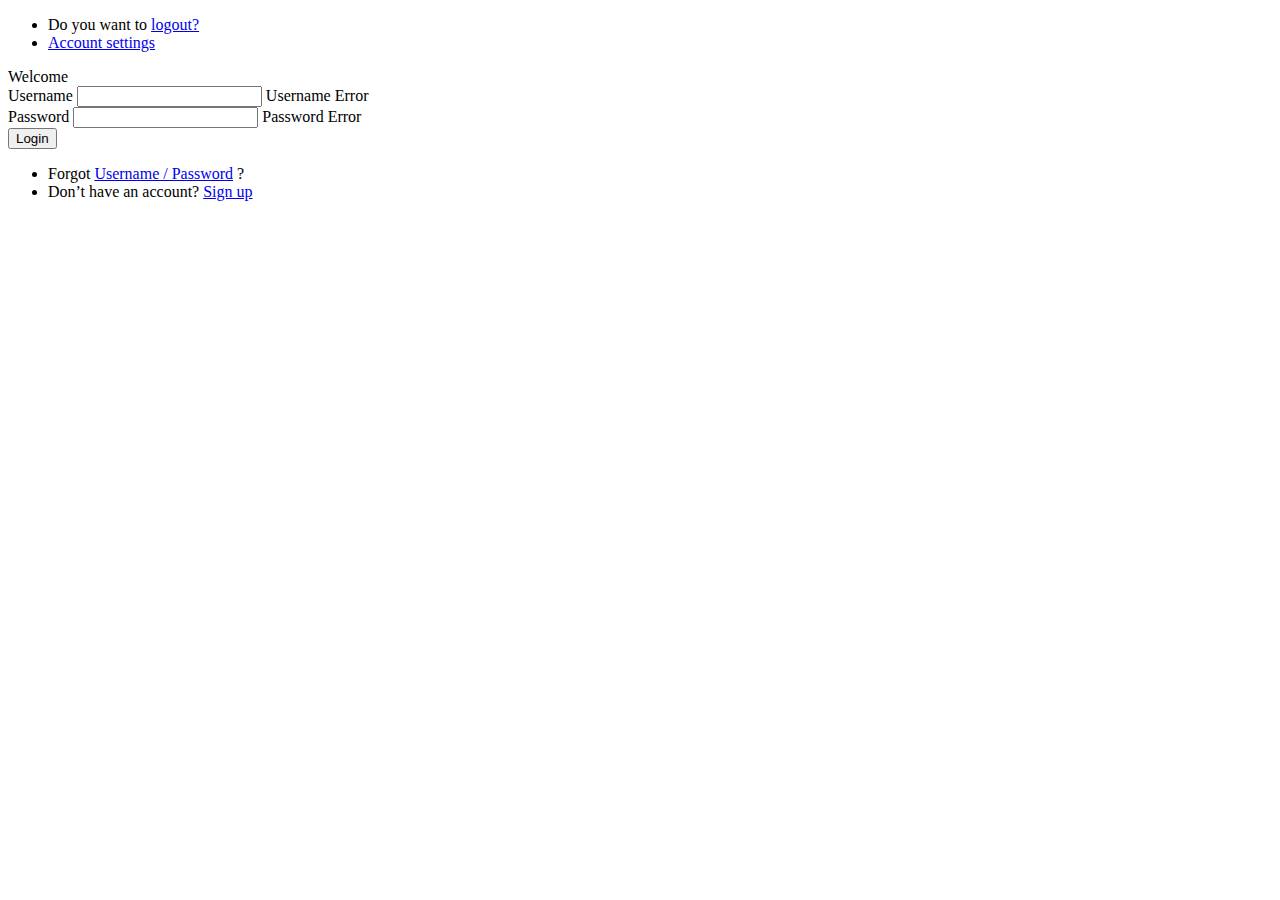
<file: src/main/resources/templates/index.html>
<!DOCTYPE html>
<html lang="en" xmlns:th="http://www.thymeleaf.org">
<head>
  <title>Welcome</title>
  <link th:href="@{/css/main.css}" rel="stylesheet"/>
</head>

<body>
<div th:if="${userLogged}">
  <span th:text="${userLogged}"></span>
  <ul class="login-more m-t-20">
    <li>
      <span class="txt1">Do you want to </span>
      <a href="/logout" class="txt2">logout?</a>
    </li>
    <li>
      <a href="/account" class="txt2">Account settings</a>
    </li>
  </ul>
</div>
<div th:unless="${userLogged}" class="login-container">
  <div class="wrap-login100 p-t-85 p-b-20">
    <form class="login100-form validate-form" action="#" th:action="@{/}" th:object="${user}" method="post"
          autocomplete="off">
      <span class="login100-form-title cabin-sketch-font">Welcome</span>
      <span class="login100-form-avatar">
         <img th:src="@{/images/memo.png}"/>
      </span>

      <div class="wrap-input100 m-t-75 m-b-35">
        <span class="label-input100">Username</span>
        <input class="input100" type="text" th:field="*{username}" autocomplete="new-password" required/>
        <span class="validate-input" th:if="${#fields.hasErrors('username')}"
              th:errors="*{username}">Username Error</span>
      </div>

      <div class="wrap-input100 m-b-50">
        <span class="label-input100">Password</span>
        <input class="input100" type="password" th:field="*{password}" autocomplete="new-password" required/>
        <span class="validate-input" th:if="${#fields.hasErrors('password')}"
              th:errors="*{password}">Password Error</span>
      </div>

      <div class="container-login100-form-btn">
        <button class="login100-form-btn">Login</button>
      </div>

      <ul class="login-more m-t-20">
        <li class="m-b-8">
						<span class="txt1">Forgot
                        <a href="/restore" class="txt2"> Username / Password</a>
                        ?</span>
        </li>
        <li>
          <span class="txt1">Don’t have an account?</span>
          <a href="/signup" class="txt2">Sign up</a>
        </li>
      </ul>
    </form>
  </div>
</div>
</body>

</html>
</file>
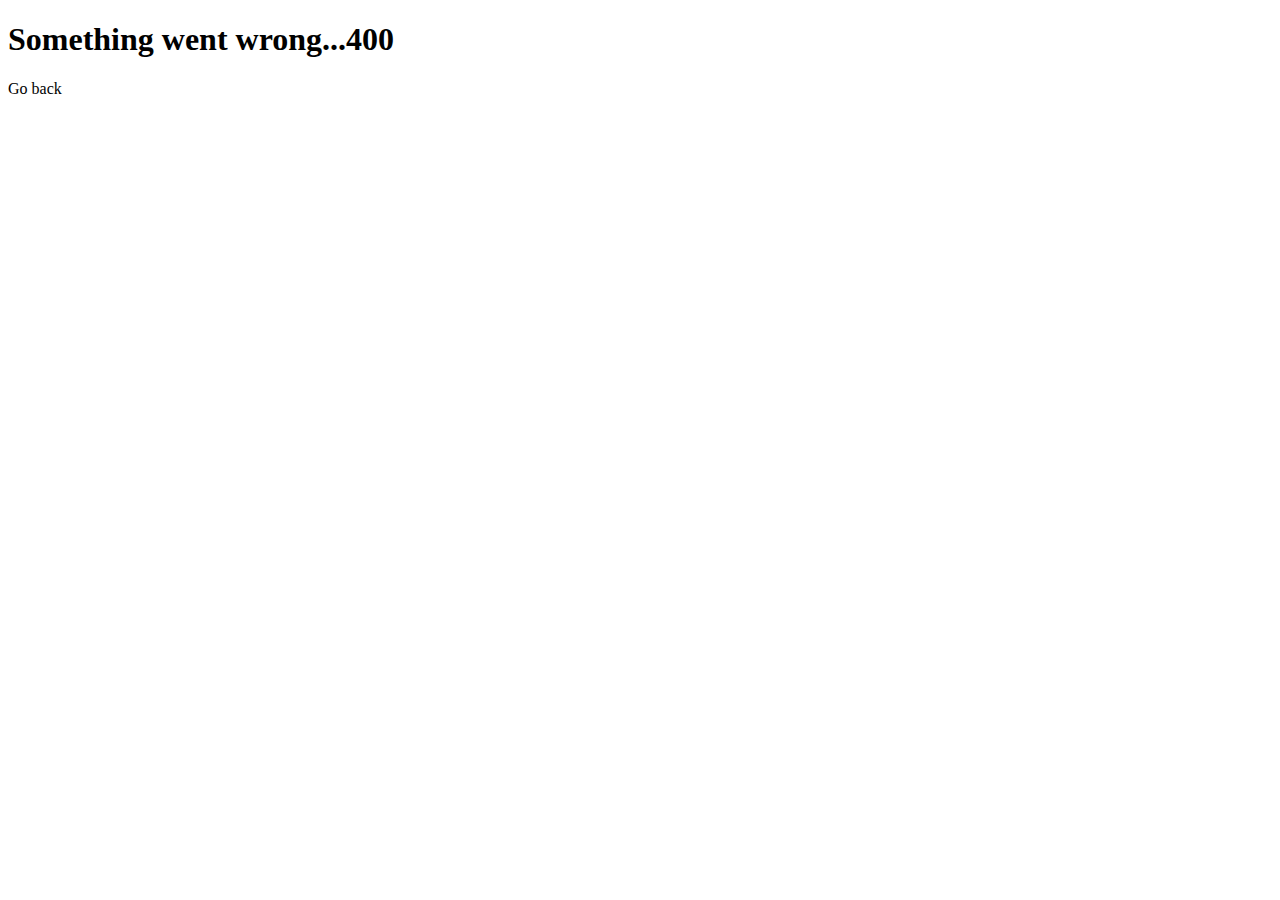
<file: src/main/resources/templates/400error.html>
<!DOCTYPE html>
<html lang="en" xmlns:th="http://www.thymeleaf.org">
<head>
  <title>400 Bad Request Error</title>
  <link th:href="@{/css/main.css}" rel="stylesheet"/>
</head>
<body>
<div class="login-container">
  <div class="error-status">
    <h1 class="cabin-sketch-font">Something went wrong...400</h1>
    <div th:text="${exception.getMessage()}"></div>
    <span class="txt1">Go <a class="txt2" th:href="@{${originURL}}">back</a></span>
  </div>
</div>
</body>
</html>
</file>
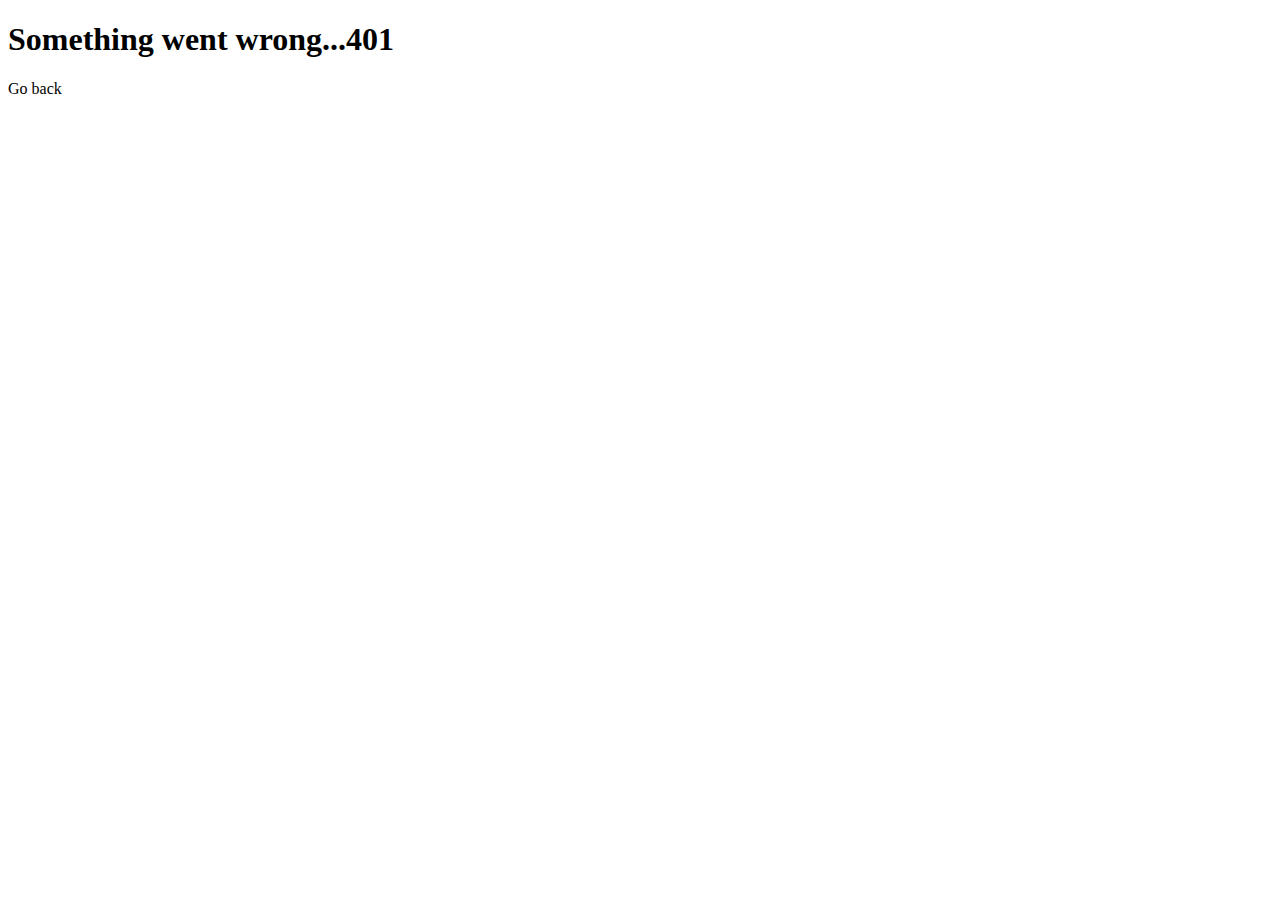
<file: src/main/resources/templates/401error.html>
<!DOCTYPE html>
<html lang="en" xmlns:th="http://www.thymeleaf.org">
<head>
  <title>401 Unauthorized Request Error</title>
  <link th:href="@{/css/main.css}" rel="stylesheet"/>
</head>
<body>
<div class="login-container">
  <div class="error-status">
    <h1 class="cabin-sketch-font">Something went wrong...401</h1>
    <div th:text="${exception.getMessage()}"></div>
    <span class="txt1">Go <a class="txt2" th:href="@{${originURL}}">back</a></span>
  </div>
</div>
</body>
</html>
</file>
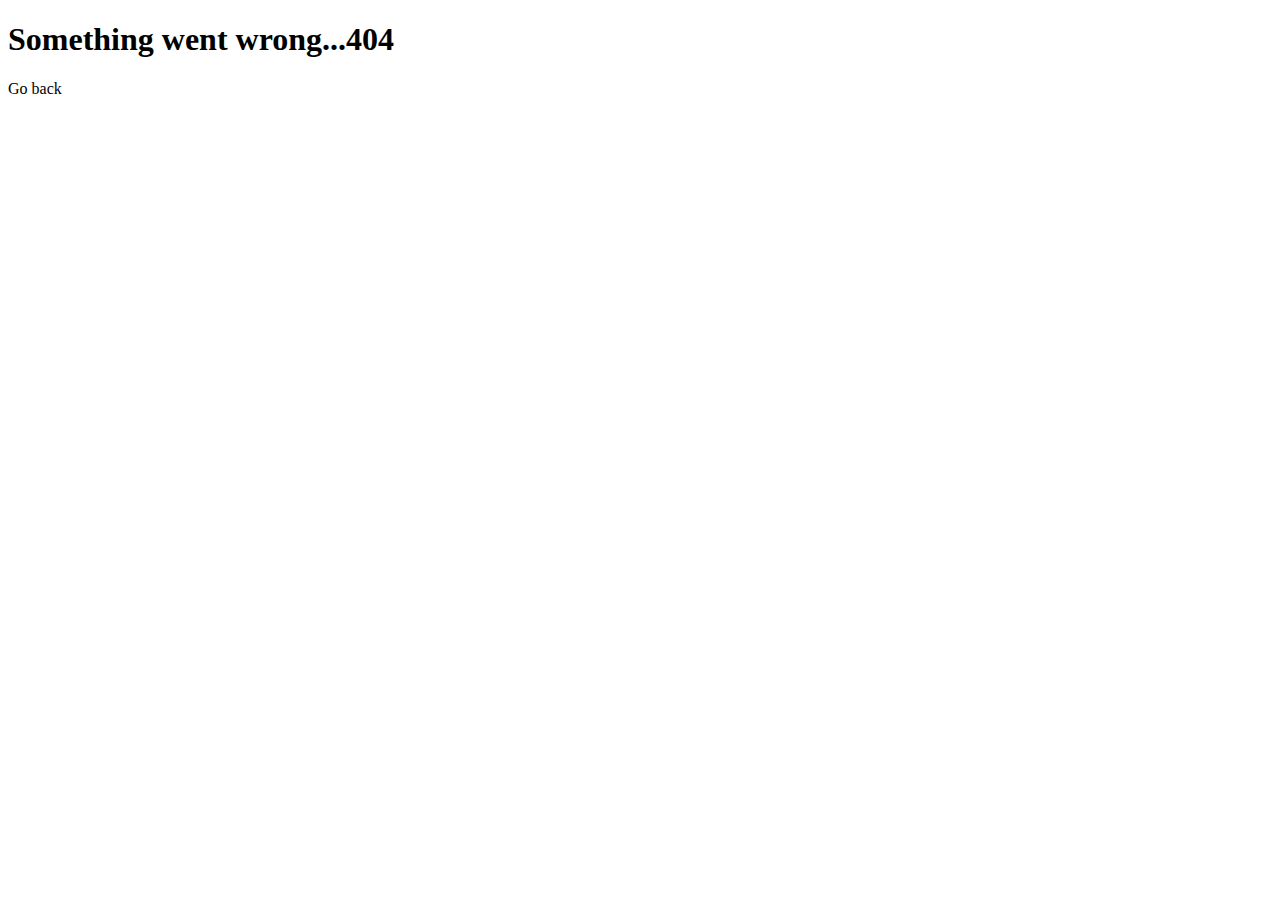
<file: src/main/resources/templates/404error.html>
<!DOCTYPE html>
<html lang="en" xmlns:th="http://www.thymeleaf.org">
<head>
  <title>404 Not Found Error</title>
  <link th:href="@{/css/main.css}" rel="stylesheet"/>
</head>
<body>
<div class="login-container">
  <div class="error-status">
    <h1 class="cabin-sketch-font">Something went wrong...404</h1>
    <div th:text="${exception.getMessage()}"></div>
    <span class="txt1">Go <a class="txt2" th:href="@{${originURL}}">back</a></span>
  </div>
</div>
</body>
</html>
</file>
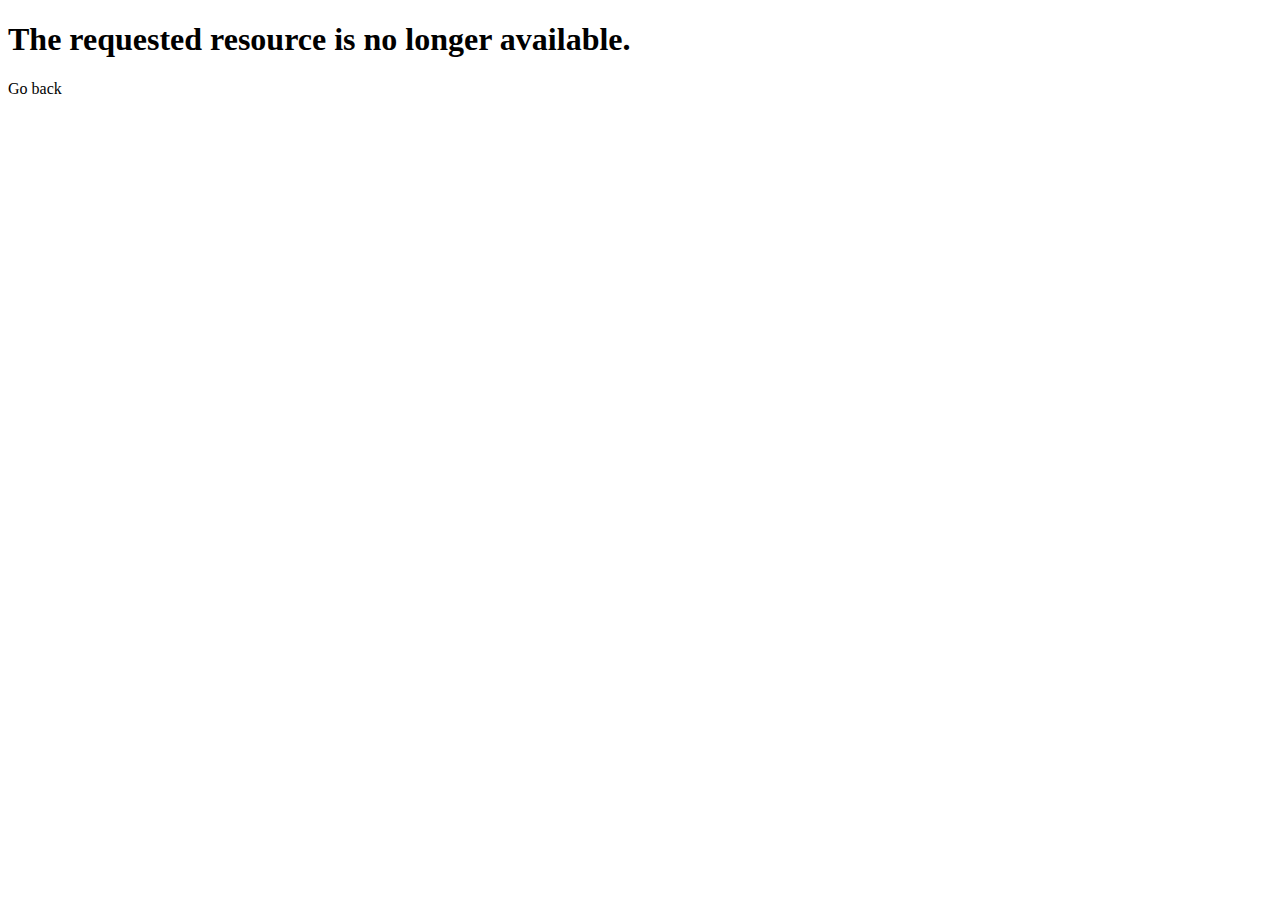
<file: src/main/resources/templates/410error.html>
<!DOCTYPE html>
<html lang="en" xmlns:th="http://www.thymeleaf.org">
<head>
  <title>410 Gone Error</title>
  <link th:href="@{/css/main.css}" rel="stylesheet"/>
</head>
<body>
  <div class="login-container">
    <div class="error-status">
      <h1 class="cabin-sketch-font">The requested resource is no longer available.</h1>
      <div th:text="${exception.getMessage()}"></div>
      <span class="txt1">Go <a class="txt2" th:href="@{${originURL}}">back</a></span>
    </div>
  </div>
</body>
</html>
</file>
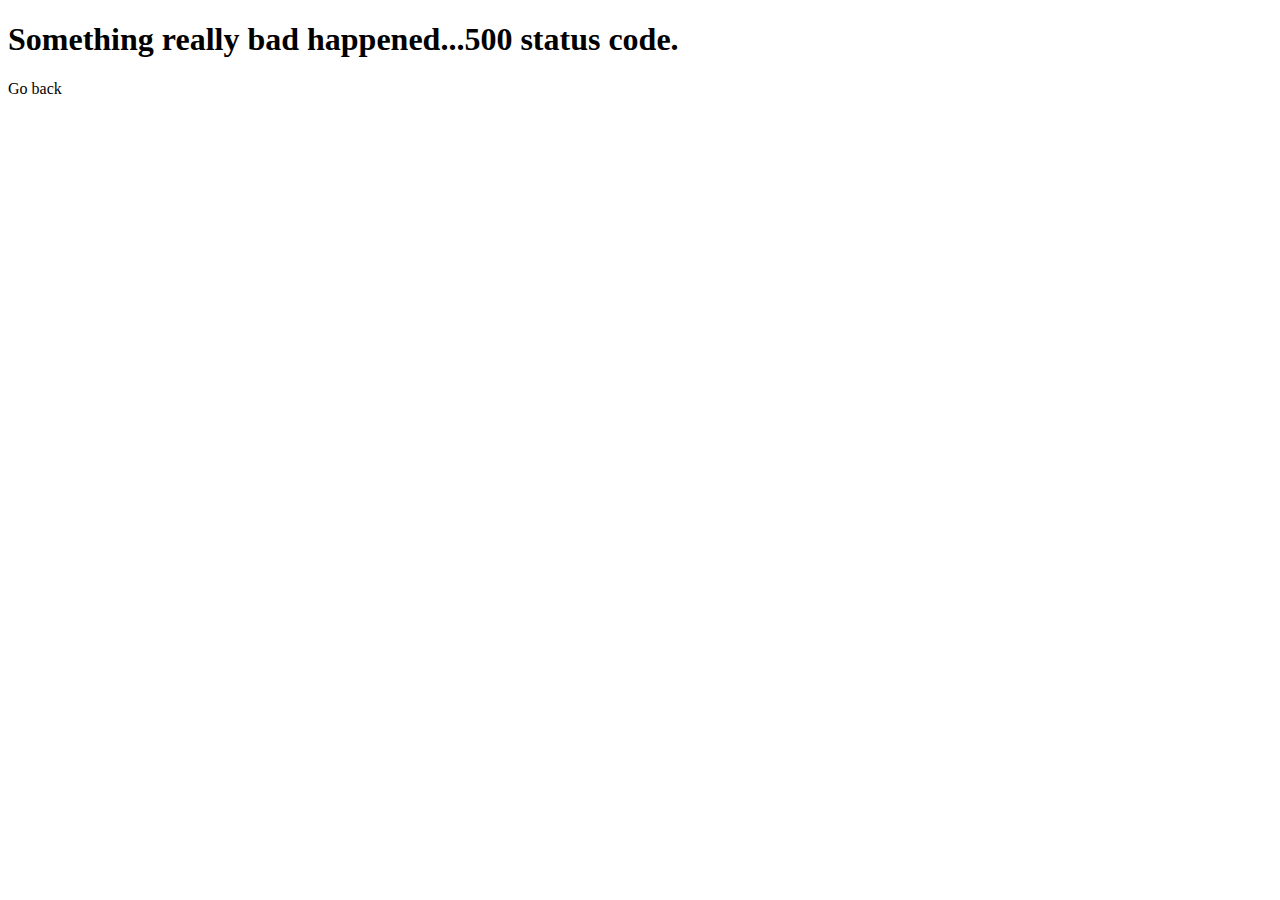
<file: src/main/resources/templates/500error.html>
<!DOCTYPE html>
<html lang="en" xmlns:th="http://www.thymeleaf.org">
<head>
  <title>500 Internal Server Error</title>
  <link th:href="@{/css/main.css}" rel="stylesheet"/>
</head>
<body>
<div class="login-container">
  <div class="error-status">
    <h1 class="cabin-sketch-font">Something really bad happened...500 status code.</h1>
    <div th:text="${exception.getMessage()}"></div>
    <span class="txt1">Go <a class="txt2" th:href="@{${originURL}}">back</a></span>
  </div>
</div>
</body>
</html>
</file>
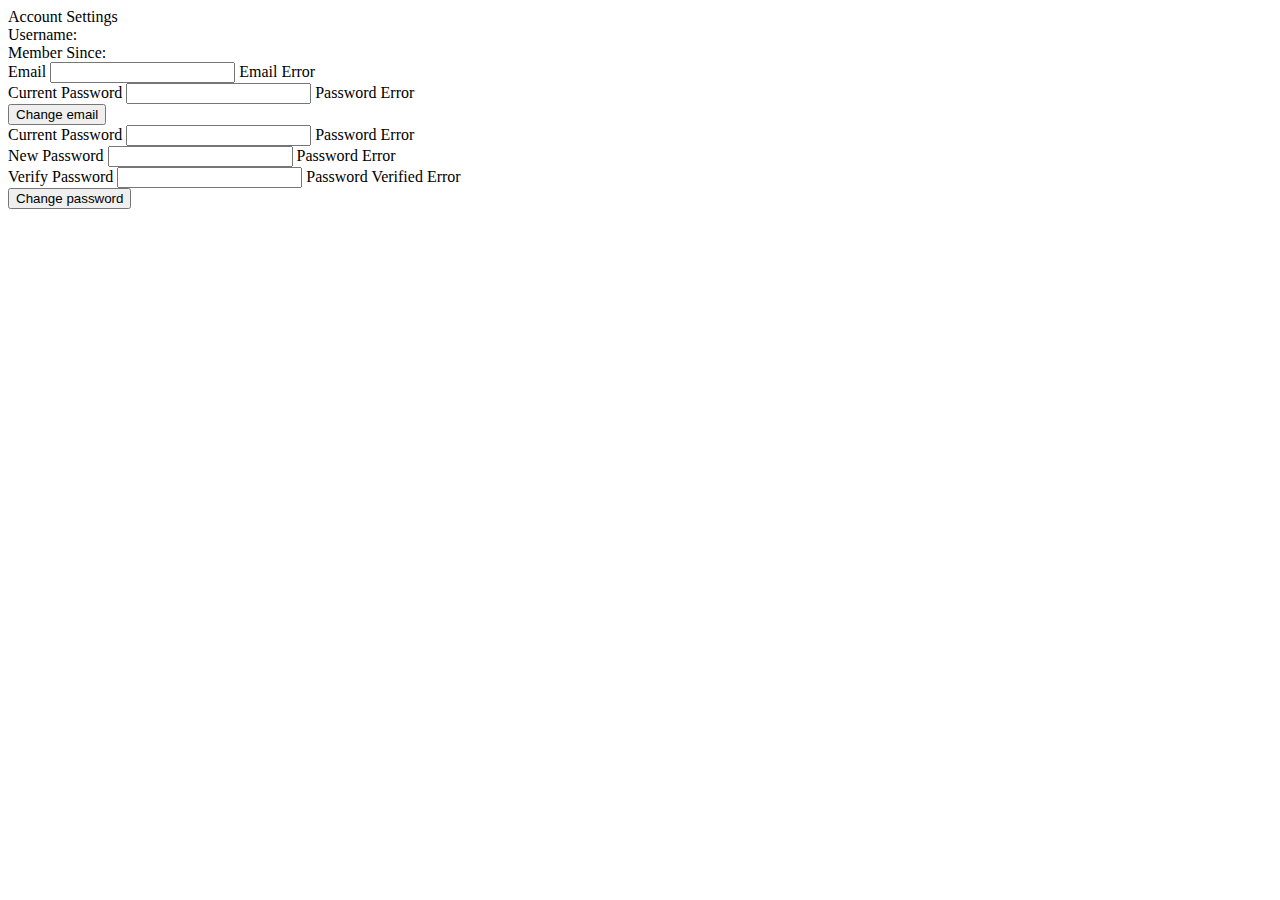
<file: src/main/resources/templates/account.html>
<!DOCTYPE html>

<html lang="en" xmlns:th="http://www.thymeleaf.org">
<head>
  <title>Account Settings</title>
  <link th:href="@{/css/main.css}" rel="stylesheet"/>
</head>

<body>
<div class="login-container">
  <div class="wrap-login100 p-t-85 p-b-20">
    <span class="login100-form-title cabin-sketch-font">Account Settings</span>
    <span class="login100-form-avatar">
      <img th:src="@{/images/memo.png}"/>
    </span>

    <div class="wrap-input100 m-b-15">
      <span>Username: <span class="value-text" th:text="${user.username}"></span></span><br/>
      <span>Member Since: <span class="value-text" th:text="${user.memberSince}"></span></span>
    </div>

    <form class="login100-form validate-form" action="#" th:action="@{/account}" th:object="${user}" method="post"
          autocomplete="on">
      <span class="status" th:if="${action eq 'updateEmail'}" th:text="${status}"></span>
      <input type="hidden" th:value="*{username}" name="username" />
      <div class="section">
        <div class="wrap-input100 m-b-15">
          <span class="label-input100">Email</span>
          <input class="input100" type="email" th:field="*{email}" required/>
          <span class="validate-input" th:if="${#fields.hasErrors('email')}" th:errors="*{email}">Email Error</span>
        </div>
        <div class="wrap-input100 m-b-25">
          <span class="label-input100">Current Password</span>
          <input class="input100" type="password" th:field="*{curPassword}" autocomplete="new-password" required/>
          <span class="validate-input" th:if="${#fields.hasErrors('curPassword') and action eq 'updateEmail'}"
                th:errors="*{curPassword}">Password Error</span>
        </div>
        <div class="container-login100-form-btn">
          <button class="login100-form-btn" type="submit" name="action" value="updateEmail">Change email</button>
        </div>
      </div>
    </form>
    <form class="login100-form validate-form" action="#" th:action="@{/account}" th:object="${user}" method="post" autocomplete="on">
      <div class="section">
        <span class="status" th:if="${action eq 'updatePassword'}" th:text="${status}"></span>
        <input type="hidden" th:value="*{username}" name="username" />
        <input type="hidden" th:value="*{email}" name="email" />
        <div class="wrap-input100 m-t-20 m-b-15">
          <span class="label-input100">Current Password</span>
          <input class="input100" type="password" th:field="*{curPassword}" autocomplete="new-password" required/>
          <span class="validate-input" th:if="${#fields.hasErrors('curPassword') and action eq 'updatePassword'}"
                th:errors="*{curPassword}">Password Error</span>
        </div>
        <div class="wrap-input100 m-b-15">
          <span class="label-input100">New Password</span>
          <input class="input100" type="password" th:field="*{password}" autocomplete="new-password" required/>
          <span class="validate-input" th:if="${#fields.hasErrors('password')}"
                th:errors="*{password}">Password Error</span>
        </div>
        <div class="wrap-input100 m-b-15">
          <span class="label-input100">Verify Password</span>
          <input class="input100" type="password" th:field="*{passwordVerified}" autocomplete="new-password" required/>
          <span class="validate-input" th:if="${#fields.hasErrors('passwordVerified')}"
                th:errors="*{passwordVerified}">Password Verified Error</span>
        </div>
        <div class="container-login100-form-btn">
          <button class="login100-form-btn" type="submit" name="action" value="updatePassword">Change password</button>
        </div>
      </div>
    </form>
  </div>
</div>
</body>

</html>
</file>
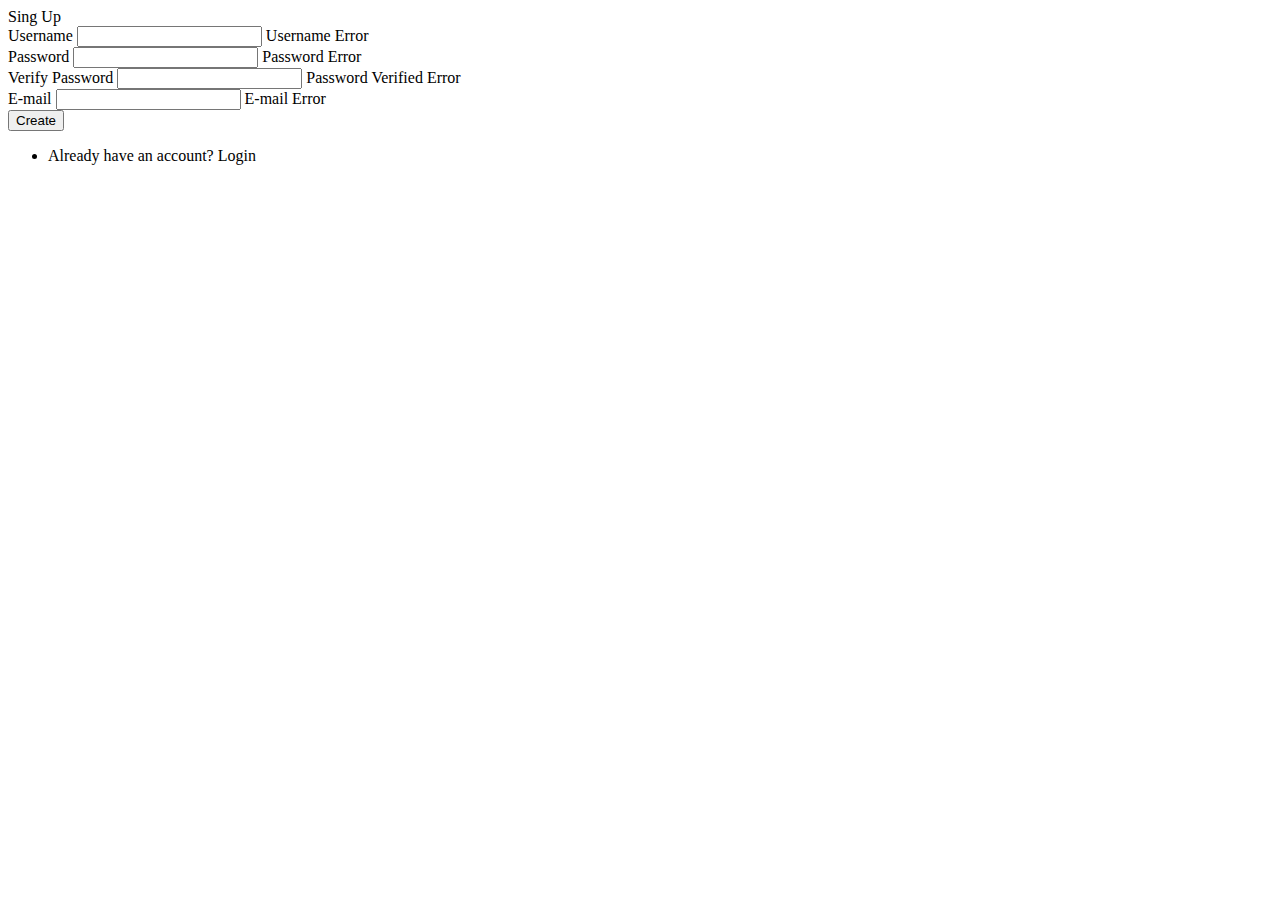
<file: src/main/resources/templates/signup.html>
<!DOCTYPE html>

<html lang="en" xmlns:th="http://www.thymeleaf.org">
<head>
  <title>Sign Up</title>
  <link th:href="@{/css/main.css}" rel="stylesheet"/>
</head>

<body>
<div class="login-container">
  <div class="wrap-login100 p-t-85 p-b-20">
    <form class="login100-form validate-form" action="#" th:action="@{/signup}" th:object="${user}" method="post"
          autocomplete="off">
      <span class="login100-form-title cabin-sketch-font">Sing Up</span>
      <span class="login100-form-avatar">
        <img th:src="@{/images/memo.png}"/>
      </span>

      <div class="wrap-input100 m-t-75 m-b-35">
        <span class="label-input100">Username</span>
        <input class="input100" type="text" th:field="*{username}" autocomplete="new-password" required/>
        <span class="validate-input" th:if="${#fields.hasErrors('username')}"
              th:errors="*{username}">Username Error</span>
      </div>

      <div class="wrap-input100 m-b-50">
        <span class="label-input100">Password</span>
        <input class="input100" type="password" th:field="*{password}" autocomplete="new-password" required/>
        <span class="validate-input" th:if="${#fields.hasErrors('password')}"
              th:errors="*{password}">Password Error</span>
      </div>

      <div class="wrap-input100 m-b-35">
        <span class="label-input100">Verify Password</span>
        <input class="input100" type="password" th:field="*{passwordVerified}" autocomplete="new-password" required/>
        <span class="validate-input" th:if="${#fields.hasErrors('passwordVerified')}" th:errors="*{passwordVerified}">Password Verified Error</span>
      </div>

      <div class="wrap-input100 m-b-50">
        <span class="label-input100">E-mail</span>
        <input class="input100" type="email" th:field="*{email}" autocomplete="new-password" required/>
        <span class="validate-input" th:if="${#fields.hasErrors('email')}" th:errors="*{email}">E-mail Error</span>
      </div>

      <div class="container-login100-form-btn">
        <button class="login100-form-btn">Create</button>
      </div>

      <ul class="login-more m-t-20">
        <li class="m-b-8">
          <span class="txt1">Already have an account?</span>
          <a th:href="@{/index}" class="txt2">Login</a>
        </li>
      </ul>
    </form>
  </div>
</div>
</body>

</html>
</file>
